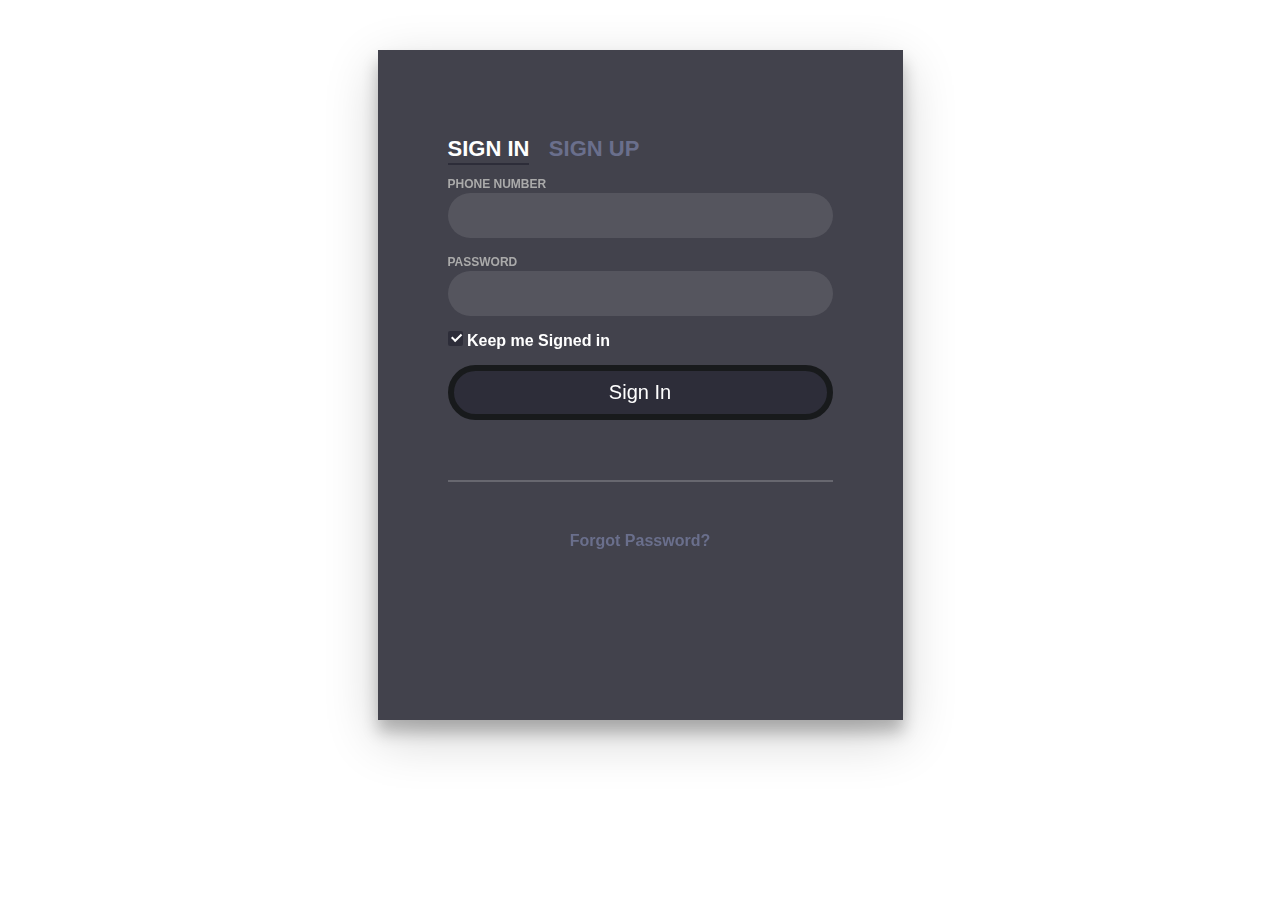
<file: login/index.html>
<!DOCTYPE html>
<html lang="en">
  <head>
    <meta charset="UTF-8" />
    <meta http-equiv="X-UA-Compatible" content="IE=edge" />
    <meta name="viewport" content="width=device-width, initial-scale=1.0" />

    <link rel="stylesheet" href="index.css" />

    <title>Document</title>
  </head>
  <body>
    <div class="login-wrap">
      <div class="login-html">
        <input
          id="tab-1"
          type="radio"
          name="tab"
          class="sign-in"
          checked
        /><label for="tab-1" class="tab">Sign In</label>
        <input id="tab-2" type="radio" name="tab" class="sign-up" /><label
          for="tab-2"
          class="tab"
          >Sign Up</label
        >
        <div class="login-form">
          <div class="sign-in-htm">
            <div class="group">
              <label for="user" class="label">Phone Number</label>
              <input id="user" type="phone number" class="input" required />
            </div>
            <div class="group">
              <label for="pass" class="label">Password</label>
              <input
                id="pass"
                type="password"
                class="input"
                data-type="password"
                required
              />
            </div>
            <div class="group">
              <input id="check" type="checkbox" class="check" checked />
              <label for="check"
                ><span class="icon"></span> Keep me Signed in</label
              >
            </div>
            <div class="group">
              <input type="submit" class="btn" value="Sign In" />
            </div>
            <div class="hr"></div>
            <div class="foot-lnk">
              <a href="#forgot">Forgot Password?</a>
            </div>
          </div>
          <div class="sign-up-htm">
            <ul style="list-style-type: none">
              <li>
                <div class="group" style="padding-top: 50px">
                  <input id="admin" type="submit" class="btn" value="Seller" />
                </div>
              </li>

              <li></li>
              <li>
                <div class="group" style="padding-top: 20px">
                  <input
                    id="patient"
                    type="submit"
                    class="btn"
                    value="Customer"
                  />
                </div>
              </li>
            </ul>
          </div>
        </div>
      </div>
    </div>
  </body>
  <script type="text/javascript">
    let admin = document.getElementById("admin");
    let patient = document.getElementById("patient");

    admin.onclick = function () {
      location.href = "signup-doc.html";
    };
    patient.onclick = function () {
      location.href = "signup-patient.html";
    };
  </script>
</html>
</file>
<file: login/index.css>
body {
  margin: 0;
  color: #6a6f8c;
  /* background: url(624111.jpg) no-repeat center; */

  font: 600 16px/18px "Open Sans", sans-serif;
}
*,
:after,
:before {
  box-sizing: border-box;
}
.clearfix:after,
.clearfix:before {
  content: "";
  display: table;
}
.clearfix:after {
  clear: both;
  display: block;
}
a {
  color: inherit;
  text-decoration: none;
}

.login-wrap {
  width: 100%;
  margin-top: 50px;
  margin: auto;
  max-width: 525px;
  min-height: 670px;
  position: relative;
  /* background:url(https://raw.githubusercontent.com/khadkamhn/day-01-login-form/master/img/bg.jpg) no-repeat center; */
  box-shadow: 0 12px 15px 0 rgba(0, 0, 0, 0.24),
    0 17px 50px 0 rgba(0, 0, 0, 0.19);
}
.login-html {
  margin-top: 50px;
  margin-bottom: 50px;
  width: 100%;
  height: 100%;
  max-width: 525px;
  min-height: 670px;
  position: relative;
  padding: 90px 70px 50px 70px;
  background: rgba(45, 45, 57, 0.9);
}
.login-html .sign-in-htm,
.login-html .sign-up-htm {
  top: 0;
  left: 0;
  right: 0;
  bottom: 0;
  position: absolute;
  transform: rotateY(180deg);
  backface-visibility: hidden;
  transition: all 0.4s linear;
}
.login-html .sign-in,
.login-html .sign-up,
.login-form .group .check {
  display: none;
}
.login-html .tab,
.login-form .group .label,
.login-form .group .button {
  text-transform: uppercase;
}
.login-html .tab {
  margin-top: 100px;
  font-size: 22px;
  margin-right: 15px;
  padding-bottom: 5px;
  margin: 0 15px 10px 0;
  display: inline-block;
  border-bottom: 2px solid transparent;
}
.login-html .sign-in:checked + .tab,
.login-html .sign-up:checked + .tab {
  color: #fff;
  border-color: #2d2d39;
}
.login-form {
  min-height: 345px;
  position: relative;
  perspective: 1000px;
  transform-style: preserve-3d;
}
.login-form .group {
  margin-bottom: 15px;
}
.login-form .group .label,
.login-form .group .input,
.login-form .group .button {
  width: 100%;
  color: #fff;
  display: block;
}
.login-form .group .input,
.login-form .group .button {
  border: none;
  padding: 15px 20px;
  border-radius: 25px;
  background: rgba(255, 255, 255, 0.1);
}
.login-form .group input[data-type="password"] {
  -text-security: circle;
  -webkit-text-security: circle;
}
.login-form .group .label {
  color: #aaa;
  font-size: 12px;
}
.login-form .group .button {
  background: #2d2d39;
}
.login-form .group label .icon {
  width: 15px;
  height: 15px;
  border-radius: 2px;
  position: relative;
  display: inline-block;
  background: rgba(255, 255, 255, 0.1);
}
.login-form .group label .icon:before,
.login-form .group label .icon:after {
  content: "";
  width: 10px;
  height: 2px;
  background: #fff;
  position: absolute;
  transition: all 0.2s ease-in-out 0s;
}
.login-form .group label .icon:before {
  left: 3px;
  width: 5px;
  bottom: 6px;
  transform: scale(0) rotate(0);
}
.login-form .group label .icon:after {
  top: 6px;
  right: 0;
  transform: scale(0) rotate(0);
}
.login-form .group .check:checked + label {
  color: #fff;
}
.login-form .group .check:checked + label .icon {
  background: #2d2d39;
}
.login-form .group .check:checked + label .icon:before {
  transform: scale(1) rotate(45deg);
}
.login-form .group .check:checked + label .icon:after {
  transform: scale(1) rotate(-45deg);
}
.login-html
  .sign-in:checked
  + .tab
  + .sign-up
  + .tab
  + .login-form
  .sign-in-htm {
  transform: rotate(0);
}
.login-html .sign-up:checked + .tab + .login-form .sign-up-htm {
  transform: rotate(0);
}

.hr {
  height: 2px;
  margin: 60px 0 50px 0;
  background: rgba(255, 255, 255, 0.2);
}
.foot-lnk {
  text-align: center;
}

.btn {
  -webkit-border-radius: 50;
  -moz-border-radius: 50;
  border-radius: 50px;
  font-family: Arial;
  color: #ffffff;
  font-size: 20px;
  background: #2d2d39;
  padding: 10px 20px 10px 20px;
  border: solid #181a1c 6px;
  text-decoration: none;
  width: 100%;
}

.btn:hover {
  background: #3cb0fd;
  background-image: -webkit-linear-gradient(top, #3cb0fd, #3498db);
  background-image: -moz-linear-gradient(top, #3cb0fd, #3498db);
  background-image: -ms-linear-gradient(top, #3cb0fd, #3498db);
  background-image: -o-linear-gradient(top, #3cb0fd, #3498db);
  background-image: linear-gradient(to bottom, #3cb0fd, #3498db);
  text-decoration: none;
}
</file>
